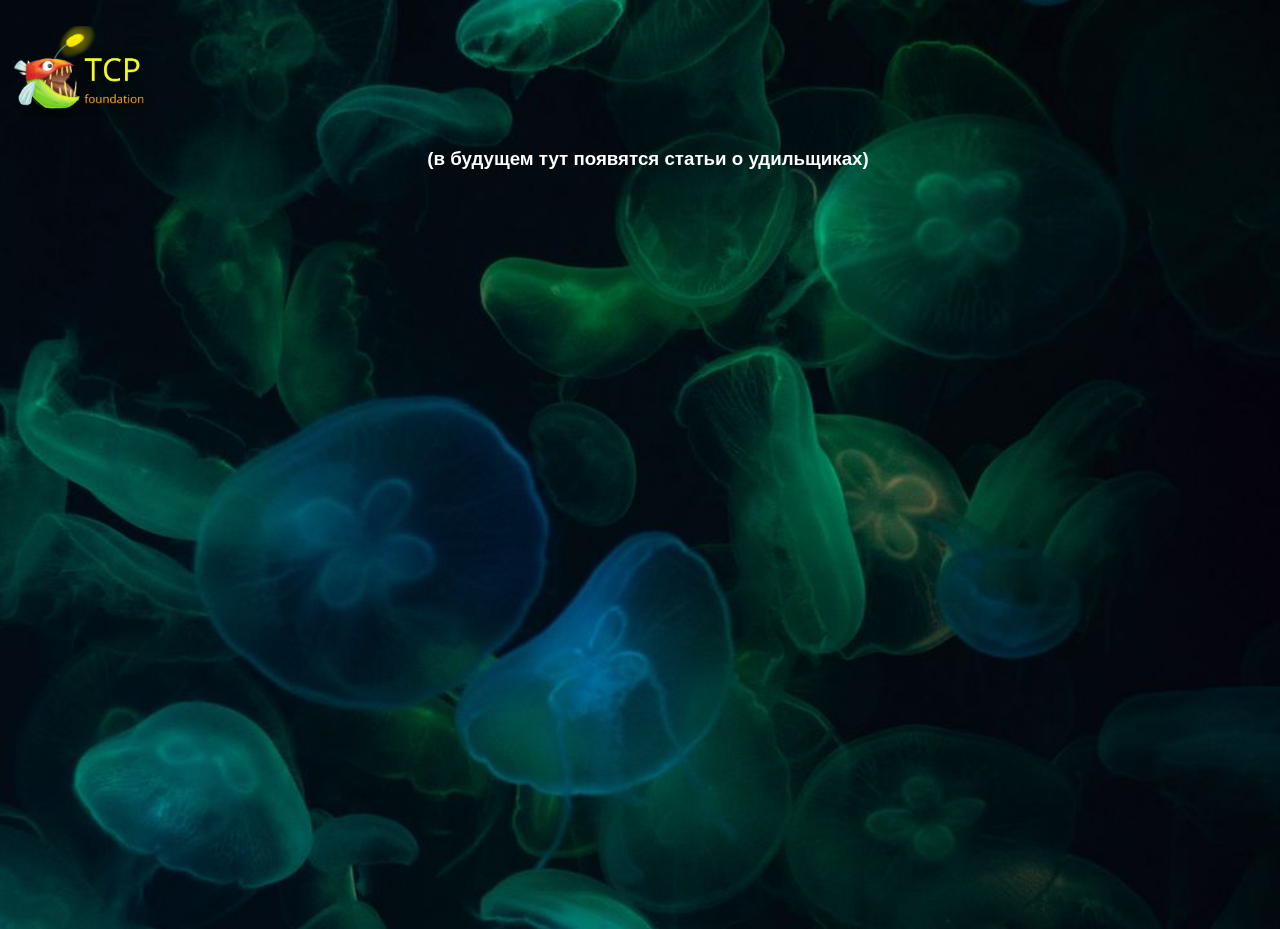
<file: index.html>
<!-- Автор - Scr0py -->
<!DOCTYPE html>
<html>
<head>
	<meta charset="utf-8">
	<title>TCP foundation</title>
	<link rel="shotcut icon" type="image/png" href="TCP foundation/icon.png">
	<link rel="stylesheet" type="text/css" href="TCP foundation/TCP.css">
</head>
<body>
	<h1>
		<img width="150" src="TCP foundation/TCP.png">
	</h1>
	<h3><center>
		(в будущем тут появятся статьи о удильщиках)
	</center></h3>


<script type="text/javascript" src="TCP foundation/TCP.js"></script>
</body>
</html>
</file>
<file: TCP foundation/TCP.css>
/*Автор - Scr0py*/
body { 
	background: url("WPP2.jpg");
	background-position: center center;
	background-size: cover;
	background-repeat: no-repeat;
		height: 100vh;
		min-height: 100vh;
		width: 100%;
	color: white;
	font-family: arial;
	}
</file>
